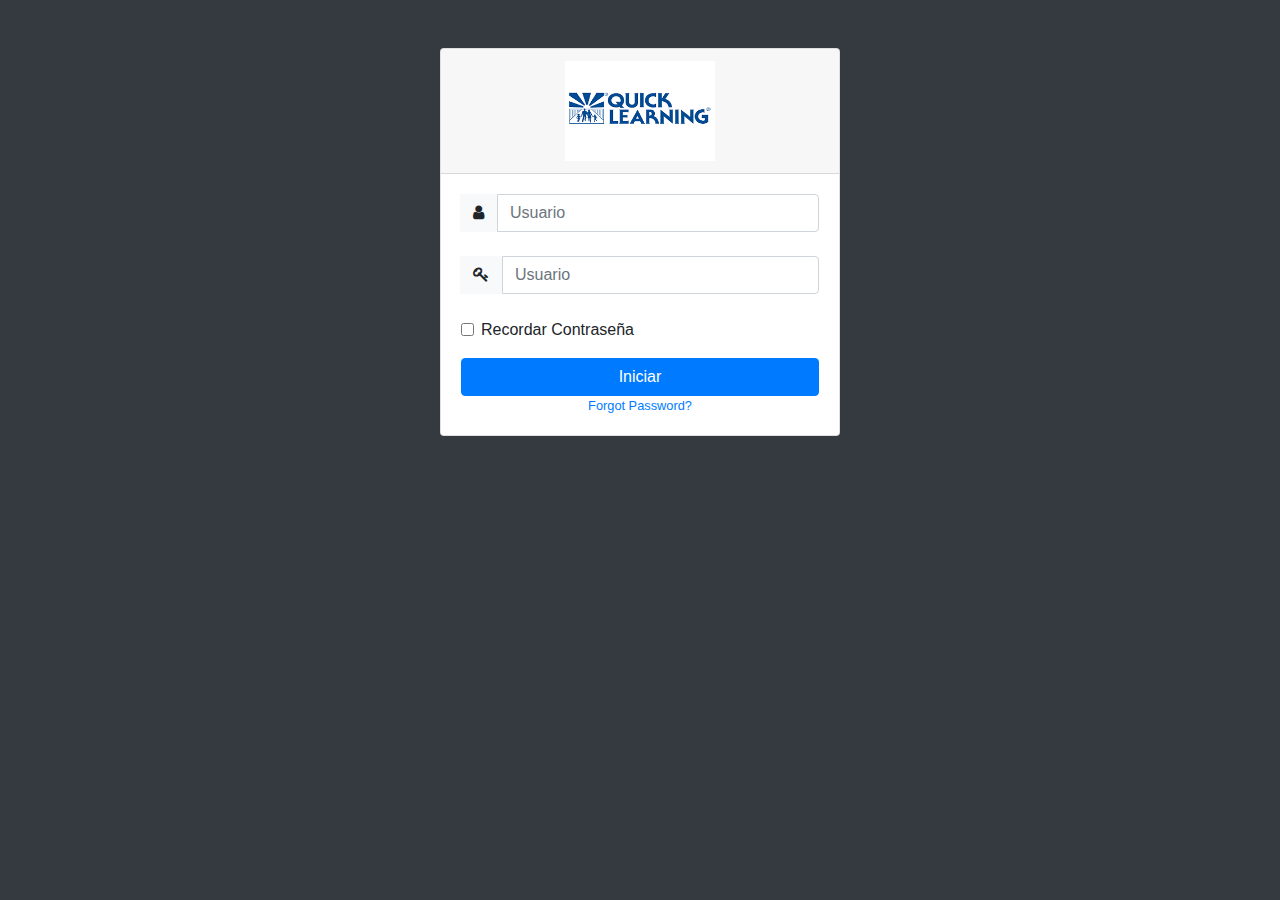
<file: index.html>
<!DOCTYPE html>
<html lang="en">

<head>
  <meta charset="utf-8">
  <meta http-equiv="X-UA-Compatible" content="IE=edge">
  <meta name="viewport" content="width=device-width, initial-scale=1, shrink-to-fit=no">
  <meta name="description" content="">
  <meta name="author" content="">
  <title>Lista de Precios</title>
  <!-- Bootstrap core CSS-->
  <link href="vendor/bootstrap/css/bootstrap.min.css" rel="stylesheet">
  <!-- Custom fonts for this template-->
  <link href="vendor/font-awesome/css/font-awesome.min.css" rel="stylesheet" type="text/css">
  <!-- Custom styles for this template-->
  <link href="css/sb-admin.css" rel="stylesheet">
</head>

<body class="bg-dark">
  <div class="container">
    <div class="card card-login mx-auto mt-5">
      <div class="card-header">
        <center>
          <img src="img/logo_Demo.png" width="150px" height="100px" />
        </center>
      </div>
      <div class="card-body">

        <form method="POST" action="inicio.html">
            <div class="input-group ">
              <span class="input-group-append">
                  <button class="btn btn-light form-control" type="button">
                    <i class="fa fa-user"></i>
                  </button>
                </span> 
              <input name="txt_usuario" class="form-control" type="text" placeholder="Usuario">
            </div></br>
            <div class="input-group">
              <span class="input-group-append">
                  <button class="btn btn-light form-control" type="button">
                    <i class="fa fa-key"></i>
                  </button>
                </span>
                <input name="txt_password" class="form-control" type="text" placeholder="Usuario">
            </div></br>
          <div class="form-group">
            <div class="form-check">
              <label class="form-check-label">
                <input class="form-check-input" type="checkbox"> Recordar Contraseña</label>
            </div>
          </div>
          <input type="submit" class="btn btn-primary btn-block" value="Iniciar" />
        </form>
        <div class="text-center">
          <a class="d-block small" href="forgot-password.html">Forgot Password?</a>
        </div>
      </div>
    </div>
  </div>
  <!-- Bootstrap core JavaScript-->
  <script src="vendor/jquery/jquery.min.js"></script>
  <script src="vendor/bootstrap/js/bootstrap.bundle.min.js"></script>
  <!-- Core plugin JavaScript-->
  <script src="vendor/jquery-easing/jquery.easing.min.js"></script>
</body>

</html>
</file>
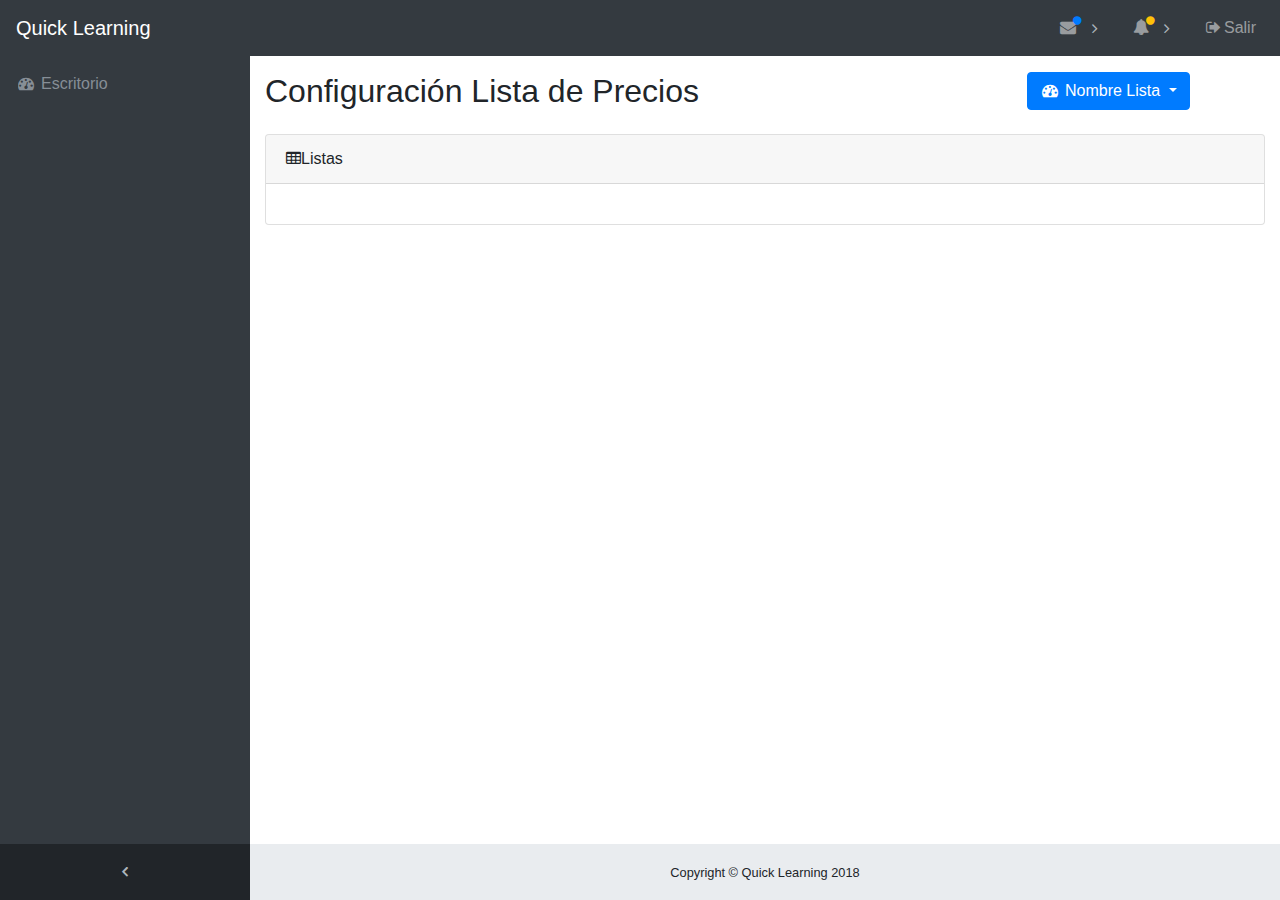
<file: inicio.html>
<!DOCTYPE html>
<html lang="ES">

<head>
  <meta charset="utf-8">
  <meta http-equiv="X-UA-Compatible" content="IE=edge">
  <meta name="viewport" content="width=device-width, initial-scale=1, shrink-to-fit=no">
  <meta name="description" content="">
  <meta name="author" content="">
  <title>SB Admin - Start Bootstrap Template</title>
  <!-- Bootstrap core CSS-->
  <link rel="icon" type="image/png" href="img/logo_Demo.png"/>

  <link href="vendor/bootstrap/css/bootstrap.min.css" rel="stylesheet">
  
  <!-- Custom fonts for this template-->
  <link href="vendor/font-awesome/css/font-awesome.min.css" rel="stylesheet" type="text/css">
  <!-- Page level plugin CSS-->
  <link href="vendor/datatables/dataTables.bootstrap4.css" rel="stylesheet">
  <!-- Custom styles for this template-->
  <link href="css/sb-admin.css" rel="stylesheet">
  <link href="css/style.css" rel="stylesheet">
  <link href="css/tables.css" rel="stylesheet">
</head>

<body class="fixed-nav sticky-footer bg-dark" id="page-top">
  <!-- Navigation-->
  <nav class="navbar navbar-expand-lg navbar-dark bg-dark fixed-top" id="mainNav">
    <a class="navbar-brand" href="index.html">Quick Learning</a>
    <button class="navbar-toggler navbar-toggler-right" type="button" data-toggle="collapse" data-target="#navbarResponsive" aria-controls="navbarResponsive" aria-expanded="false" aria-label="Toggle navigation">
      <span class="navbar-toggler-icon"></span>
    </button>
    <div class="collapse navbar-collapse" id="navbarResponsive">
      <ul class="navbar-nav navbar-sidenav" id="exampleAccordion">
        <li class="nav-item" data-toggle="tooltip" data-placement="right" title="Dashboard">
          <a class="nav-link" href="inicio.html">
            <i class="fa fa-fw fa-dashboard"></i>
            <span class="nav-link-text">Escritorio</span>
          </a>
        </li>
      </ul>
      <ul class="navbar-nav sidenav-toggler">
        <li class="nav-item">
          <a class="nav-link text-center" id="sidenavToggler">
            <i class="fa fa-fw fa-angle-left"></i>
          </a>
        </li>
      </ul>
      <ul class="navbar-nav ml-auto">
        <li class="nav-item dropdown">
          <a class="nav-link dropdown-toggle mr-lg-2" id="messagesDropdown" href="#" data-toggle="dropdown" aria-haspopup="true" aria-expanded="false">
            <i class="fa fa-fw fa-envelope"></i>
            <span class="d-lg-none">Messages
              <span class="badge badge-pill badge-primary">12 New</span>
            </span>
            <span class="indicator text-primary d-none d-lg-block">
              <i class="fa fa-fw fa-circle"></i>
            </span>
          </a>
          <div class="dropdown-menu" aria-labelledby="messagesDropdown">
            <h6 class="dropdown-header">New Messages:</h6>
            <div class="dropdown-divider"></div>
            <a class="dropdown-item" href="#">
              <strong>David Miller</strong>
              <span class="small float-right text-muted">11:21 AM</span>
              <div class="dropdown-message small">Hey there! This new version of SB Admin is pretty awesome! These messages clip off when they reach the end of the box so they don't overflow over to the sides!</div>
            </a>
            <div class="dropdown-divider"></div>
            <a class="dropdown-item" href="#">
              <strong>Jane Smith</strong>
              <span class="small float-right text-muted">11:21 AM</span>
              <div class="dropdown-message small">I was wondering if you could meet for an appointment at 3:00 instead of 4:00. Thanks!</div>
            </a>
            <div class="dropdown-divider"></div>
            <a class="dropdown-item" href="#">
              <strong>John Doe</strong>
              <span class="small float-right text-muted">11:21 AM</span>
              <div class="dropdown-message small">I've sent the final files over to you for review. When you're able to sign off of them let me know and we can discuss distribution.</div>
            </a>
            <div class="dropdown-divider"></div>
            <a class="dropdown-item small" href="#">View all messages</a>
          </div>
        </li>
        <li class="nav-item dropdown">
          <a class="nav-link dropdown-toggle mr-lg-2" id="alertsDropdown" href="#" data-toggle="dropdown" aria-haspopup="true" aria-expanded="false">
            <i class="fa fa-fw fa-bell"></i>
            <span class="d-lg-none">Alerts
              <span class="badge badge-pill badge-warning">6 New</span>
            </span>
            <span class="indicator text-warning d-none d-lg-block">
              <i class="fa fa-fw fa-circle"></i>
            </span>
          </a>
          <div class="dropdown-menu" aria-labelledby="alertsDropdown">
            <h6 class="dropdown-header">New Alerts:</h6>
            <div class="dropdown-divider"></div>
            <a class="dropdown-item" href="#">
              <span class="text-success">
                <strong>
                  <i class="fa fa-long-arrow-up fa-fw"></i>Status Update</strong>
              </span>
              <span class="small float-right text-muted">11:21 AM</span>
              <div class="dropdown-message small">This is an automated server response message. All systems are online.</div>
            </a>
            <div class="dropdown-divider"></div>
            <a class="dropdown-item" href="#">
              <span class="text-danger">
                <strong>
                  <i class="fa fa-long-arrow-down fa-fw"></i>Status Update</strong>
              </span>
              <span class="small float-right text-muted">11:21 AM</span>
              <div class="dropdown-message small">This is an automated server response message. All systems are online.</div>
            </a>
            <div class="dropdown-divider"></div>
            <a class="dropdown-item" href="#">
              <span class="text-success">
                <strong>
                  <i class="fa fa-long-arrow-up fa-fw"></i>Status Update</strong>
              </span>
              <span class="small float-right text-muted">11:21 AM</span>
              <div class="dropdown-message small">This is an automated server response message. All systems are online.</div>
            </a>
            <div class="dropdown-divider"></div>
            <a class="dropdown-item small" href="#">View all alerts</a>
          </div>
        </li>
        <!--<li class="nav-item">
          <form class="form-inline my-2 my-lg-0 mr-lg-2">
            <div class="input-group">
              <input class="form-control" type="text" placeholder="Search for...">
              <span class="input-group-append">
                <button class="btn btn-primary" type="button">
                  <i class="fa fa-search"></i>
                </button>
              </span>
            </div>
          </form>
        </li>-->
        <li class="nav-item">
          <a class="nav-link" data-toggle="modal" data-target="#exampleModal">
            <i class="fa fa-fw fa-sign-out"></i>Salir</a>
        </li>
      </ul>
    </div>
  </nav>
  <div class="content-wrapper">
    <div class="container-fluid">
      <!-- Breadcrumbs-->
      <div class="row">
        <div class="col-xl-8 col-sm-8 mb-8">
          <h2>Configuración Lista de Precios</h2>
        </div>
        <div class="col-xl-4 col-sm-4 mb-4">
          <center>
            <div class="btn-group">
              <button type="button" class="btn  btn-primary dropdown-toggle " data-toggle="dropdown" aria-expanded="false">
                <span class="fa fa-fw fa-dashboard"></span>
                <span class="nombre_lista">Nombre Lista</span><span class="caret"></span>
              </button>
              <input type="hidden" id="nombre_lista_input" name="nombre_lista_input" value="">
              <ul class="dropdown-menu dropdown-menu-left" id="nombre_procedimiento" name="" role="menu">
                  
              </ul>
            </div>
          </center>
        </div> 
      </div>

      <!-- Example DataTables Card-->
      <div class="card mb-3" >
            <div class="card-header">
              <i class="fa fa-table"></i>Listas
            </div>
      <div class="card-body">
        <div class="table-responsive" id="detalles_1" style="display: none;">
          <table class=" table table-bordered table-hover dt-responsive display responsive nowrap dataTable dtr-inline"  role="grid" id="dataTable" width="100%" cellspacing="0">
            <thead>
              <tr>
                <th>Cod.Lista</th>
                <th>Nombre</th>
                <th>Vig.Ini</th>
                <th>Vig.Fin</th>
              </tr>
            </thead>
            <tfoot>
              <tr>
                <th>Cod.Lista</th>
                <th>Nombre</th>
                <th>Vig.Ini</th>
                <th>Vig.Fin</th>
              </tr>
            </tfoot> 
            <tbody >
              
            </tbody>
          </table>
        </div>
      </div>
      </div>
      <div class="card mb-3" id="detalles_2" style="display: none;" >
            <div class="tab">
              <button class="tablinks active menu_tab" id="cursos" >Cursos</button>
              <button class="tablinks menu_tab" id="libros">Libros</button>
              <button class="tablinks menu_tab" id="cursosO">Cursos Online</button>
            </div> 
      <div class="card-body">
      <div class="table-responsive cursos vista_tab" >
         <p id="vista_cursos"></p>
          <table class="table table-bordered collapsed " id="dataTable_1" width="100%" cellspacing="0">
            <thead>
              <tr>
                <th>Curso</th>
                <th>Clave</th>
                 <th>Precio</th>
                <th>Vig.Ini</th>
                <th>Vig.Fin</th>
                <th>Material</th>
              </tr>
            </thead>
            <tfoot>
              <tr>
                <th>Curso</th>
                <th>Clave</th>
                <th>Precio</th>
                <th>Vig.Ini</th>
                <th>Vig.Fin</th>
                <th>Material</th>
              </tr>
            </tfoot>
            <tbody>
            </tbody>
          </table>
        </div>
        <div class="cursosO vista_tab"  style="display: none;">
          <p id="vista_cursosO"></p>
        </div>
        <div class="libros vista_tab"  style="display: none;">
          <p id="vista_libros"></p>
        </div>
      </div>
    </div>
    </div>
    <!-- /.container-fluid-->
    <!-- /.content-wrapper-->
    <footer class="sticky-footer">
      <div class="container">
        <div class="text-center">
          <small>Copyright © Quick Learning 2018</small>
        </div>
      </div>
    </footer>
    <!-- Scroll to Top Button-->
    <a class="scroll-to-top rounded" href="#page-top">
      <i class="fa fa-angle-up"></i>
    </a>
    <!-- Logout Modal-->
    <div class="modal fade" id="exampleModal" tabindex="-1" role="dialog" aria-labelledby="exampleModalLabel" aria-hidden="true">
      <div class="modal-dialog" role="document">
        <div class="modal-content">
          <div class="modal-header">
            <h5 class="modal-title" id="exampleModalLabel">Salir</h5>
            <button class="close" type="button" data-dismiss="modal" aria-label="Close">
              <span aria-hidden="true">×</span>
            </button>
          </div>
          <div class="modal-body">Selecciona "Salir" Si deseas cerrar sesion.</div>
          <div class="modal-footer">
            <button class="btn btn-secondary" type="button" data-dismiss="modal">Cancelar</button>
            <a class="btn btn-primary" href="index.html">Salir</a>
          </div>
        </div>
      </div>
    </div>
    <script src="vendor/jquery/jquery.min.js"></script>
    <script src="vendor/bootstrap/js/bootstrap.bundle.min.js"></script>
    <!-- Core plugin JavaScript-->
    <script src="vendor/jquery-easing/jquery.easing.min.js"></script>
    <!-- Page level plugin JavaScript
    <script src="vendor/chart.js/Chart.min.js"></script>-->
    <script src="vendor/datatables/jquery.dataTables.js"></script>
    <script src="vendor/datatables/dataTables.bootstrap4.js"></script>
     <script src="js/dataTables.responsive.js"></script>
    <!-- Custom scripts for all pages-->
    <script src="js/sb-admin.min.js"></script>
    <!-- Custom scripts for this page 
      <script src="js/sb-admin-charts.min.js"></script>
    <script src="js/sb-admin-datatables.min.js"></script>-->
   
    <script src="js/inicio.js"></script>
    

    

  </div>
</body>

</html>
</file>
<file: css/sb-admin.css>
html {
  position: relative;
  min-height: 100%;
}

body {
  overflow-x: hidden;
}

body.sticky-footer {
  margin-bottom: 56px;
}

body.sticky-footer .content-wrapper {
  min-height: calc(100vh - 56px - 56px);
}

body.fixed-nav {
  padding-top: 56px;
}

.content-wrapper {
  min-height: calc(100vh - 56px);
  padding-top: 1rem;
}

.scroll-to-top {
  position: fixed;
  right: 15px;
  bottom: 3px;
  display: none;
  width: 50px;
  height: 50px;
  text-align: center;
  color: white;
  background: rgba(52, 58, 64, 0.5);
  line-height: 45px;
}

.scroll-to-top:focus, .scroll-to-top:hover {
  color: white;
}

.scroll-to-top:hover {
  background: #343a40;
}

.scroll-to-top i {
  font-weight: 800;
}

.smaller {
  font-size: 0.7rem;
}

.o-hidden {
  overflow: hidden !important;
}

.z-0 {
  z-index: 0;
}

.z-1 {
  z-index: 1;
}

#mainNav .navbar-collapse {
  overflow: auto;
  max-height: 75vh;
}

#mainNav .navbar-collapse .navbar-nav .nav-item .nav-link {
  cursor: pointer;
}

.table_td_pointer {
  cursor: pointer;
}
#mainNav .navbar-collapse .navbar-sidenav .nav-link-collapse:after {
  float: right;
  content: '\f107';
  font-family: 'FontAwesome';
}

#mainNav .navbar-collapse .navbar-sidenav .nav-link-collapse.collapsed:after {
  content: '\f105';
}

#mainNav .navbar-collapse .navbar-sidenav .sidenav-second-level,
#mainNav .navbar-collapse .navbar-sidenav .sidenav-third-level {
  padding-left: 0;
}

#mainNav .navbar-collapse .navbar-sidenav .sidenav-second-level > li > a,
#mainNav .navbar-collapse .navbar-sidenav .sidenav-third-level > li > a {
  display: block;
  padding: 0.5em 0;
}

#mainNav .navbar-collapse .navbar-sidenav .sidenav-second-level > li > a:focus, #mainNav .navbar-collapse .navbar-sidenav .sidenav-second-level > li > a:hover,
#mainNav .navbar-collapse .navbar-sidenav .sidenav-third-level > li > a:focus,
#mainNav .navbar-collapse .navbar-sidenav .sidenav-third-level > li > a:hover {
  text-decoration: none;
}

#mainNav .navbar-collapse .navbar-sidenav .sidenav-second-level > li > a {
  padding-left: 1em;
}

#mainNav .navbar-collapse .navbar-sidenav .sidenav-third-level > li > a {
  padding-left: 2em;
}

#mainNav .navbar-collapse .sidenav-toggler {
  display: none;
}

#mainNav .navbar-collapse .navbar-nav > .nav-item.dropdown > .nav-link {
  position: relative;
  min-width: 45px;
}

#mainNav .navbar-collapse .navbar-nav > .nav-item.dropdown > .nav-link:after {
  float: right;
  width: auto;
  content: '\f105';
  border: none;
  font-family: 'FontAwesome';
}

#mainNav .navbar-collapse .navbar-nav > .nav-item.dropdown > .nav-link .indicator {
  position: absolute;
  top: 5px;
  left: 21px;
  font-size: 10px;
}

#mainNav .navbar-collapse .navbar-nav > .nav-item.dropdown.show > .nav-link:after {
  content: '\f107';
}

#mainNav .navbar-collapse .navbar-nav > .nav-item.dropdown .dropdown-menu > .dropdown-item > .dropdown-message {
  overflow: hidden;
  max-width: none;
  text-overflow: ellipsis;
}

@media (min-width: 992px) {
  #mainNav .navbar-brand {
    width: 250px;
  }
  #mainNav .navbar-collapse {
    overflow: visible;
    max-height: none;
  }
  #mainNav .navbar-collapse .navbar-sidenav {
    position: absolute;
    top: 0;
    left: 0;
    -webkit-flex-direction: column;
    -ms-flex-direction: column;
    flex-direction: column;
    margin-top: 56px;
  }
  #mainNav .navbar-collapse .navbar-sidenav > .nav-item {
    width: 250px;
    padding: 0;
  }
  #mainNav .navbar-collapse .navbar-sidenav > .nav-item > .nav-link {
    padding: 1em;
  }
  #mainNav .navbar-collapse .navbar-sidenav > .nav-item .sidenav-second-level,
  #mainNav .navbar-collapse .navbar-sidenav > .nav-item .sidenav-third-level {
    padding-left: 0;
    list-style: none;
  }
  #mainNav .navbar-collapse .navbar-sidenav > .nav-item .sidenav-second-level > li,
  #mainNav .navbar-collapse .navbar-sidenav > .nav-item .sidenav-third-level > li {
    width: 250px;
  }
  #mainNav .navbar-collapse .navbar-sidenav > .nav-item .sidenav-second-level > li > a,
  #mainNav .navbar-collapse .navbar-sidenav > .nav-item .sidenav-third-level > li > a {
    padding: 1em;
  }
  #mainNav .navbar-collapse .navbar-sidenav > .nav-item .sidenav-second-level > li > a {
    padding-left: 2.75em;
  }
  #mainNav .navbar-collapse .navbar-sidenav > .nav-item .sidenav-third-level > li > a {
    padding-left: 3.75em;
  }
  #mainNav .navbar-collapse .navbar-nav > .nav-item.dropdown > .nav-link {
    min-width: 0;
  }
  #mainNav .navbar-collapse .navbar-nav > .nav-item.dropdown > .nav-link:after {
    width: 24px;
    text-align: center;
  }
  #mainNav .navbar-collapse .navbar-nav > .nav-item.dropdown .dropdown-menu > .dropdown-item > .dropdown-message {
    max-width: 300px;
  }
}

#mainNav.fixed-top .sidenav-toggler {
  display: none;
}

@media (min-width: 992px) {
  #mainNav.fixed-top .navbar-sidenav {
    height: calc(100vh - 112px);
  }
  #mainNav.fixed-top .sidenav-toggler {
    position: absolute;
    top: 0;
    left: 0;
    display: flex;
    -webkit-flex-direction: column;
    -ms-flex-direction: column;
    flex-direction: column;
    margin-top: calc(100vh - 56px);
  }
  #mainNav.fixed-top .sidenav-toggler > .nav-item {
    width: 250px;
    padding: 0;
  }
  #mainNav.fixed-top .sidenav-toggler > .nav-item > .nav-link {
    padding: 1em;
  }
}

#mainNav.fixed-top.navbar-dark .sidenav-toggler {
  background-color: #212529;
}

#mainNav.fixed-top.navbar-dark .sidenav-toggler a i {
  color: #adb5bd;
}

#mainNav.fixed-top.navbar-light .sidenav-toggler {
  background-color: #dee2e6;
}

#mainNav.fixed-top.navbar-light .sidenav-toggler a i {
  color: rgba(0, 0, 0, 0.5);
}

body.sidenav-toggled #mainNav.fixed-top .sidenav-toggler {
  overflow-x: hidden;
  width: 55px;
}

body.sidenav-toggled #mainNav.fixed-top .sidenav-toggler .nav-item,
body.sidenav-toggled #mainNav.fixed-top .sidenav-toggler .nav-link {
  width: 55px !important;
}

body.sidenav-toggled #mainNav.fixed-top #sidenavToggler i {
  -webkit-transform: scaleX(-1);
  -moz-transform: scaleX(-1);
  -o-transform: scaleX(-1);
  transform: scaleX(-1);
  filter: FlipH;
  -ms-filter: 'FlipH';
}

#mainNav.static-top .sidenav-toggler {
  display: none;
}

@media (min-width: 992px) {
  #mainNav.static-top .sidenav-toggler {
    display: flex;
  }
}

body.sidenav-toggled #mainNav.static-top #sidenavToggler i {
  -webkit-transform: scaleX(-1);
  -moz-transform: scaleX(-1);
  -o-transform: scaleX(-1);
  transform: scaleX(-1);
  filter: FlipH;
  -ms-filter: 'FlipH';
}

.content-wrapper {
  overflow-x: hidden;
  background: white;
}

@media (min-width: 992px) {
  .content-wrapper {
    margin-left: 250px;
  }
}

#sidenavToggler i {
  font-weight: 800;
}

.navbar-sidenav-tooltip.show {
  display: none;
}

@media (min-width: 992px) {
  body.sidenav-toggled .content-wrapper {
    margin-left: 55px;
  }
}

body.sidenav-toggled .navbar-sidenav {
  width: 55px;
}

body.sidenav-toggled .navbar-sidenav .nav-link-text {
  display: none;
}

body.sidenav-toggled .navbar-sidenav .nav-item,
body.sidenav-toggled .navbar-sidenav .nav-link {
  width: 55px !important;
}

body.sidenav-toggled .navbar-sidenav .nav-item:after,
body.sidenav-toggled .navbar-sidenav .nav-link:after {
  display: none;
}

body.sidenav-toggled .navbar-sidenav .nav-item {
  white-space: nowrap;
}

body.sidenav-toggled .navbar-sidenav-tooltip.show {
  display: flex;
}

#mainNav.navbar-dark .navbar-collapse .navbar-sidenav .nav-link-collapse:after {
  color: #868e96;
}

#mainNav.navbar-dark .navbar-collapse .navbar-sidenav > .nav-item > .nav-link {
  color: #868e96;
}

#mainNav.navbar-dark .navbar-collapse .navbar-sidenav > .nav-item > .nav-link:hover {
  color: #adb5bd;
}

#mainNav.navbar-dark .navbar-collapse .navbar-sidenav > .nav-item .sidenav-second-level > li > a,
#mainNav.navbar-dark .navbar-collapse .navbar-sidenav > .nav-item .sidenav-third-level > li > a {
  color: #868e96;
}

#mainNav.navbar-dark .navbar-collapse .navbar-sidenav > .nav-item .sidenav-second-level > li > a:focus, #mainNav.navbar-dark .navbar-collapse .navbar-sidenav > .nav-item .sidenav-second-level > li > a:hover,
#mainNav.navbar-dark .navbar-collapse .navbar-sidenav > .nav-item .sidenav-third-level > li > a:focus,
#mainNav.navbar-dark .navbar-collapse .navbar-sidenav > .nav-item .sidenav-third-level > li > a:hover {
  color: #adb5bd;
}

#mainNav.navbar-dark .navbar-collapse .navbar-nav > .nav-item.dropdown > .nav-link:after {
  color: #adb5bd;
}

@media (min-width: 992px) {
  #mainNav.navbar-dark .navbar-collapse .navbar-sidenav {
    background: #343a40;
  }
  #mainNav.navbar-dark .navbar-collapse .navbar-sidenav li.active a {
    color: white !important;
    background-color: #495057;
  }
  #mainNav.navbar-dark .navbar-collapse .navbar-sidenav li.active a:focus, #mainNav.navbar-dark .navbar-collapse .navbar-sidenav li.active a:hover {
    color: white;
  }
  #mainNav.navbar-dark .navbar-collapse .navbar-sidenav > .nav-item .sidenav-second-level,
  #mainNav.navbar-dark .navbar-collapse .navbar-sidenav > .nav-item .sidenav-third-level {
    background: #343a40;
  }
}

#mainNav.navbar-light .navbar-collapse .navbar-sidenav .nav-link-collapse:after {
  color: rgba(0, 0, 0, 0.5);
}

#mainNav.navbar-light .navbar-collapse .navbar-sidenav > .nav-item > .nav-link {
  color: rgba(0, 0, 0, 0.5);
}

#mainNav.navbar-light .navbar-collapse .navbar-sidenav > .nav-item > .nav-link:hover {
  color: rgba(0, 0, 0, 0.7);
}

#mainNav.navbar-light .navbar-collapse .navbar-sidenav > .nav-item .sidenav-second-level > li > a,
#mainNav.navbar-light .navbar-collapse .navbar-sidenav > .nav-item .sidenav-third-level > li > a {
  color: rgba(0, 0, 0, 0.5);
}

#mainNav.navbar-light .navbar-collapse .navbar-sidenav > .nav-item .sidenav-second-level > li > a:focus, #mainNav.navbar-light .navbar-collapse .navbar-sidenav > .nav-item .sidenav-second-level > li > a:hover,
#mainNav.navbar-light .navbar-collapse .navbar-sidenav > .nav-item .sidenav-third-level > li > a:focus,
#mainNav.navbar-light .navbar-collapse .navbar-sidenav > .nav-item .sidenav-third-level > li > a:hover {
  color: rgba(0, 0, 0, 0.7);
}

#mainNav.navbar-light .navbar-collapse .navbar-nav > .nav-item.dropdown > .nav-link:after {
  color: rgba(0, 0, 0, 0.5);
}

@media (min-width: 992px) {
  #mainNav.navbar-light .navbar-collapse .navbar-sidenav {
    background: #f8f9fa;
  }
  #mainNav.navbar-light .navbar-collapse .navbar-sidenav li.active a {
    color: #000 !important;
    background-color: #e9ecef;
  }
  #mainNav.navbar-light .navbar-collapse .navbar-sidenav li.active a:focus, #mainNav.navbar-light .navbar-collapse .navbar-sidenav li.active a:hover {
    color: #000;
  }
  #mainNav.navbar-light .navbar-collapse .navbar-sidenav > .nav-item .sidenav-second-level,
  #mainNav.navbar-light .navbar-collapse .navbar-sidenav > .nav-item .sidenav-third-level {
    background: #f8f9fa;
  }
}

.card-body-icon {
  position: absolute;
  z-index: 0;
  top: -25px;
  right: -25px;
  font-size: 5rem;
  -webkit-transform: rotate(15deg);
  -ms-transform: rotate(15deg);
  transform: rotate(15deg);
}

@media (min-width: 576px) {
  .card-columns {
    column-count: 1;
  }
}

@media (min-width: 768px) {
  .card-columns {
    column-count: 2;
  }
}

@media (min-width: 1200px) {
  .card-columns {
    column-count: 2;
  }
}

.card-login {
  max-width: 25rem;
}

.card-register {
  max-width: 40rem;
}

footer.sticky-footer {
  position: absolute;
  right: 0;
  bottom: 0;
  width: 100%;
  height: 56px;
  background-color: #e9ecef;
  line-height: 55px;
}

@media (min-width: 992px) {
  footer.sticky-footer {
    width: calc(100% - 250px);
  }
}

@media (min-width: 992px) {
  body.sidenav-toggled footer.sticky-footer {
    width: calc(100% - 55px);
  }
}
</file>
<file: css/style.css>
.tab {
    overflow: hidden;
    border: 1px solid #ccc;
    background-color: #f1f1f1;
}

/* Style the buttons inside the tab */
.tab button {
    background-color: inherit;
    float: left;
    border: none;
    outline: none;
    cursor: pointer;
    padding: 14px 16px;
    transition: 0.3s;
    font-size: 17px;
}

/* Change background color of buttons on hover */
.tab button:hover {
    background-color: #ddd;
}

/* Create an active/current tablink class */
.tab button.active {
    background-color: #ccc;
}

.active {
    background-color: #ccc;
}
/* Style the tab content */
.tabcontent {
    display: none;
    padding: 6px 12px;
    border: 1px solid #ccc;
    border-top: none;
}
</file>
<file: css/tables.css>
table.dataTable.dtr-inline.collapsed tbody td:first-child,
table.dataTable.dtr-inline.collapsed tbody th:first-child {
  position: relative;
  padding-left: 30px;
  cursor: pointer;
}
table.dataTable.dtr-inline.collapsed tbody td:first-child:before,
table.dataTable.dtr-inline.collapsed tbody th:first-child:before {
  top: 8px;
  left: 4px;
  height: 16px;
  width: 16px;
  display: block;
  position: absolute;
  color: white;
  border: 2px solid white;
  border-radius: 16px;
  text-align: center;
  line-height: 14px;
  box-shadow: 0 0 3px #444;
  box-sizing: content-box;
  content: '+';
  background-color: #0099ff;
}
table.dataTable.dtr-inline.collapsed tbody td:first-child.dataTables_empty:before,
table.dataTable.dtr-inline.collapsed tbody th:first-child.dataTables_empty:before {
  display: none;
}
table.dataTable.dtr-inline.collapsed tbody tr.parent td:first-child:before,
table.dataTable.dtr-inline.collapsed tbody tr.parent th:first-child:before {
  content: '-';
  background-color: #66b3ff;
}
table.dataTable.dtr-inline.collapsed tbody tr.child td:before {
  display: none;
}
table.dataTable.dtr-column tbody td.control,
table.dataTable.dtr-column tbody th.control {
  position: relative;
  cursor: pointer;
}
table.dataTable.dtr-column tbody td.control:before,
table.dataTable.dtr-column tbody th.control:before {
  top: 50%;
  left: 50%;
  height: 16px;
  width: 16px;
  margin-top: -10px;
  margin-left: -10px;
  display: block;
  position: absolute;
  color: white;
  border: 2px solid white;
  border-radius: 16px;
  text-align: center;
  line-height: 14px;
  box-shadow: 0 0 3px #444;
  box-sizing: content-box;
  content: '+';
  background-color: #0099ff;
}
table.dataTable.dtr-column tbody tr.parent td.control:before,
table.dataTable.dtr-column tbody tr.parent th.control:before {
  content: '-';
  background-color: #66b3ff;
}
table.dataTable tr.child {
  padding: 0.5em 1em;
}
table.dataTable tr.child:hover {
  background: transparent !important;
}
table.dataTable tr.child ul {
  display: inline-block;
  list-style-type: none;
  margin: 0;
  padding: 0;
}
table.dataTable tr.child ul li {
  border-bottom: 1px solid #efefef;
  padding: 0.5em 0;
  white-space: nowrap;
}
table.dataTable tr.child ul li:first-child {
  padding-top: 0;
}
table.dataTable tr.child ul li:last-child {
  border-bottom: none;
}
table.dataTable tr.child span.dtr-title {
  display: inline-block;
  min-width: 75px;
  font-weight: bold;
}
.panel-heading a:after {
    font-family:'Glyphicons Halflings';
    content:"\e114";
    float: right;
    color: grey;
}
.panel-heading a.collapsed:after {
    content:"\e080";
}
</file>
